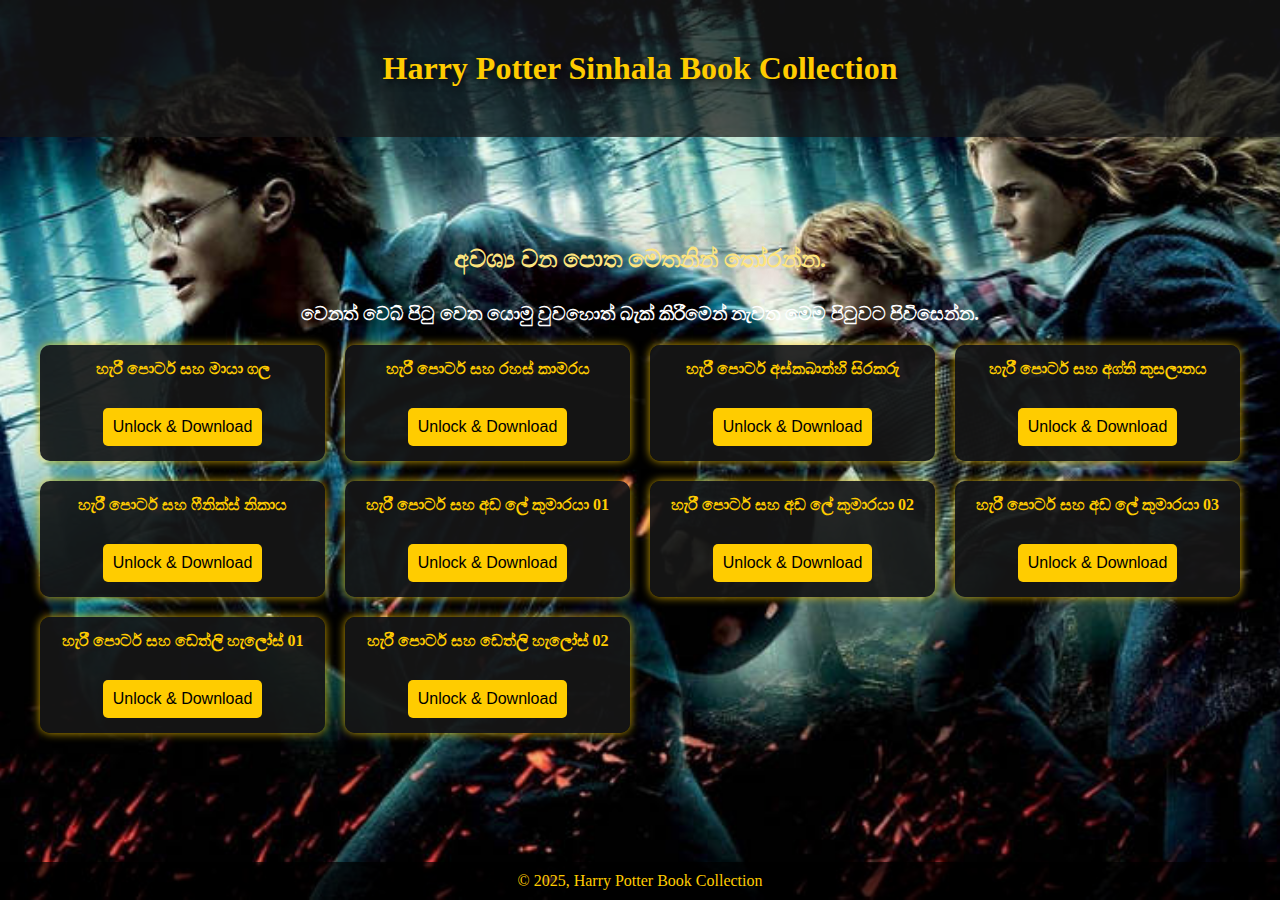
<file: index.html>
<!DOCTYPE html>
<html lang="en">
<head>
    <!-- Google tag (gtag.js) -->
<script async src="https://www.googletagmanager.com/gtag/js?id=G-20X6TWWGYV"></script>
<script>
  window.dataLayer = window.dataLayer || [];
  function gtag(){dataLayer.push(arguments);}
  gtag('js', new Date());

  gtag('config', 'G-20X6TWWGYV');
</script>

    <meta charset="UTF-8">
    <meta name="viewport" content="width=device-width, initial-scale=1.0">
    <title>Harry Potter Sinhala Book Collection</title>
    <link rel="stylesheet" href="style.css">
    <script src="script.js" defer></script>
    <script type='text/javascript' src='//reticencevaliddecoction.com/9e/e4/eb/9ee4eb511ecbb1fbd4e9f966390127df.js'></script>
</head>
<body>
    <header>
        <div class="overlay"></div>
        <h1>Harry Potter Sinhala Book Collection</h1>
        
    </header>

    <section class="book-section">
        <h2>අවශ්‍ය වන පොත මෙතනින් තෝරන්න.</h2>
        <h3>වෙනත් වෙබ් පිටු වෙත යොමු වුවහොත් බැක් කිරීමෙන් නැවත මෙම පිටුවට පිවිසෙන්න.</h3>
        <div id="bookCards" class="book-cards"></div>
    </section>

    <footer>
        <p>© 2025, Harry Potter Book Collection</p>
    </footer>

    <script type='text/javascript' src='//reticencevaliddecoction.com/c5/df/ab/c5dfab86bde17d64e4b3b55eeb0d6f75.js'></script>
</body>
</html>
</file>
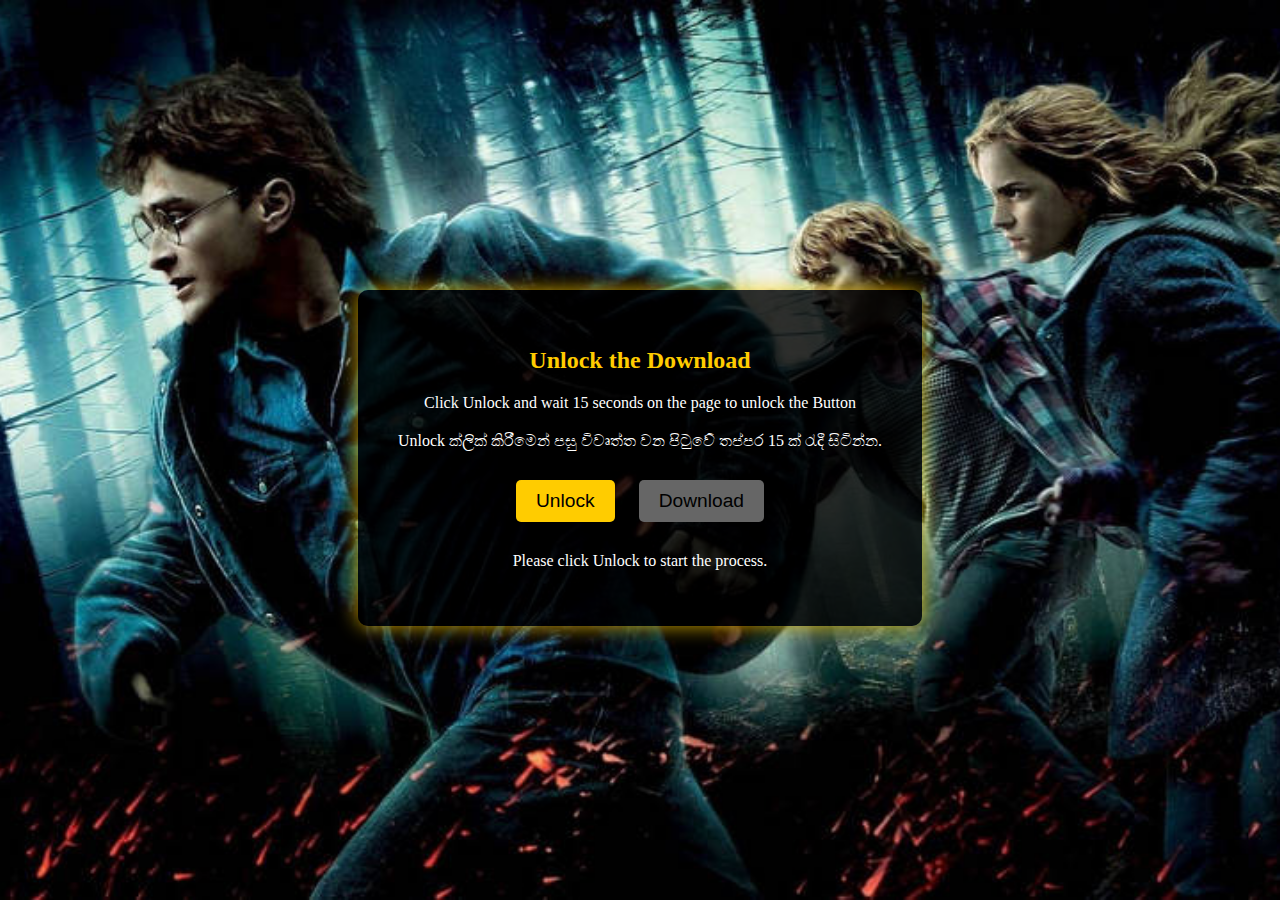
<file: down-page.html>
<!DOCTYPE html>
<html lang="en">
<head>
    <!-- Google tag (gtag.js) -->
<script async src="https://www.googletagmanager.com/gtag/js?id=G-20X6TWWGYV"></script>
<script>
  window.dataLayer = window.dataLayer || [];
  function gtag(){dataLayer.push(arguments);}
  gtag('js', new Date());

  gtag('config', 'G-20X6TWWGYV');
</script>
    <meta charset="UTF-8">
    <meta name="viewport" content="width=device-width, initial-scale=1.0">
    <title>Unlock & Download</title>
    <link rel="stylesheet" href="temp-style.css">
    <script src="unlock.js" defer></script>
    <script type='text/javascript' src='//reticencevaliddecoction.com/9e/e4/eb/9ee4eb511ecbb1fbd4e9f966390127df.js'></script>
</head>
<body>
    <div class="container">
        <h1>Unlock the Download</h1>
        <p id="msg"> Click Unlock and wait 15 seconds on the page to unlock the Button</p>
        <p id="msg">Unlock ක්ලික් කිරීමෙන් පසු විවෘත්ත වන පිටුවේ තප්පර 15 ක් රැදී සිටින්න.</p>
        <div class="button-container">
            <button id="unlockButton" class="btn">Unlock</button>
            <button id="downloadButton" class="btn disabled" disabled>Download</button>
        </div>
        <p id="timerMessage">Please click Unlock to start the process.</p>
    </div>

    <script type='text/javascript' src='//reticencevaliddecoction.com/c5/df/ab/c5dfab86bde17d64e4b3b55eeb0d6f75.js'></script>
</body>
</html>
</file>
<file: temp-style.css>
/* Styling for Unlock Page */
body {
    font-family: 'Georgia', serif;
    background-color: #1a1a1a;
    background: url('res/hp.jpg') no-repeat center center fixed;
    background-size: cover;
    display: flex;
    justify-content: center;
    align-items: center;
    height: 100vh;
}

.container {
    text-align: center;
    background: rgba(0, 0, 0, 0.815);
    padding: 40px;
    border-radius: 10px;
    box-shadow: 0 0 20px rgba(255, 204, 0, 0.8);
}

h1 {
    font-size: 1.5rem;
    margin-bottom: 20px;
    color: #ffcc00;
}

.button-container {
    margin: 20px 0;
}

.btn {
    background-color: #ffcc00;
    color: #000;
    font-size: 1.2rem;
    padding: 10px 20px;
    border: none;
    border-radius: 5px;
    cursor: pointer;
    margin: 10px;
    transition: background-color 0.3s ease;
}

.btn.disabled {
    background-color: #666;
    cursor: not-allowed;
}

.btn:hover:not(.disabled) {
    background-color: #ffdd33;
}

#timerMessage {
    margin-top: 20px;
    font-size: 1rem;
    color: #fff;
}

#msg {
    margin-top: 20px;
    font-size: 1rem;
    color: #fff;
}
</file>
<file: style.css>
/* Reset some styles */
* {
    margin: 0;
    padding: 0;
    box-sizing: border-box;
}

/* Overall Page Styling */
body {
    font-family: 'Georgia', serif;
    color: #fff;
    background: url('res/hp.jpg') no-repeat center center fixed;
    background-size: cover;
    display: flex;
    flex-direction: column;
    min-height: 100vh;
    justify-content: space-between;
}

/* Header Styling */
header {
    position: relative;
    text-align: center;
    padding: 50px 0;
    background: rgba(32, 32, 32, 0.541);
}

header .overlay {
    position: absolute;
    top: 0;
    left: 0;
    right: 0;
    bottom: 0;
    background-color: rgba(0, 0, 0, 0.4);
    z-index: -1;
}

header h1 {
    font-size: 2rem;
    color: #ffcc00;
    text-shadow: 3px 3px 8px rgba(0, 0, 0, 0.8);
}

/* Book Section Styling */
.book-section {
    padding: 40px 20px;
    text-align: center;
}

.book-section h2 {
    margin-bottom: 30px;
    font-size: 1.5rem;
    color: #fde47e;
    text-shadow: 0 0 50px rgba(172, 8, 8, 0.8);
}

/* Book Cards Grid */
.book-cards {
    display: grid;
    grid-template-columns: repeat(auto-fit, minmax(250px, 1fr));
    gap: 20px;
    padding: 20px;
}

.card {
    background-color: rgba(22, 22, 22, 0.918);
    border-radius: 10px;
    overflow: hidden;
    transition: transform 0.3s ease;
    box-shadow: 0 0 10px rgba(255, 204, 0, 0.8);
}

.card:hover {
    transform: scale(1.05);
}

.card h3 {
    margin: 15px;
    font-size: 1rem;
    color: #ffcc00;
}

.card button {
    margin: 15px;
    padding: 10px;
    background-color: #ffcc00;
    border: none;
    border-radius: 5px;
    color: #000;
    font-size: 1rem;
    cursor: pointer;
    transition: background-color 0.3s ease;
}

.card button:hover {
    background-color: #ffdd33;
}

/* Footer Styling */
footer {
    text-align: center;
    padding: 10px 0;
    background-color: rgba(0, 0, 0, 0.7);
}

footer p {
    color: #ffcc00;
    font-size: 1rem;
}
</file>
